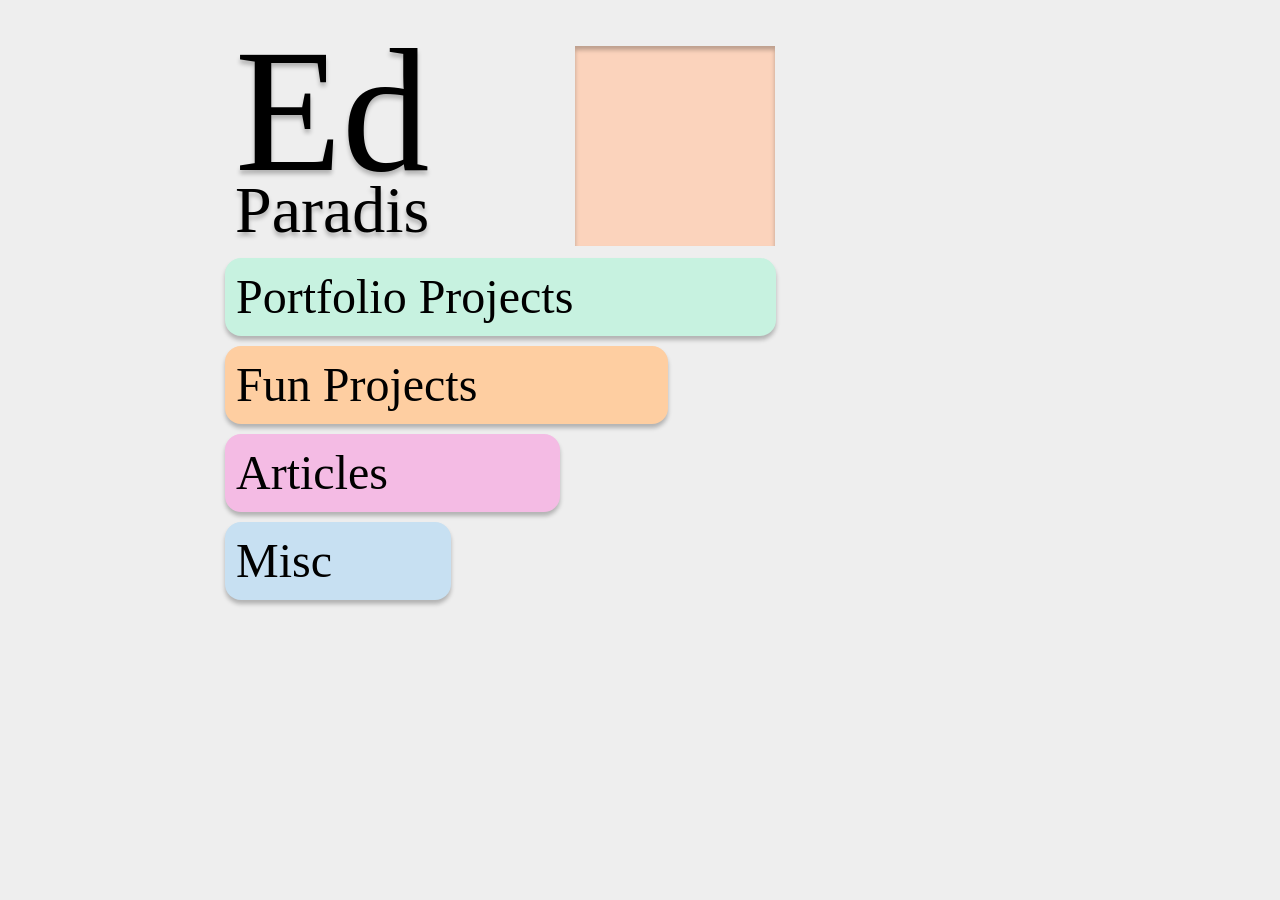
<file: index.html>
<html>

<head>
    <title>Ed Paradis - Personal Website</title>
    <link href="style.css" rel="stylesheet" />
</head>

<body>
    <div id="left-column"></div>
    <div id="center-column">
        <div id="header">
            <div id="logo"></div>
            <div id="name">
                <div id="first">Ed</div>
                <div id="last">Paradis</div>
            </div>
        </div>
        <div id="nav">
            <div id="portfolio-projects"><a>Portfolio Projects</a></div>
            <div id="fun-projects"><a>Fun Projects</a></div>
            <div id="articles"><a>Articles</a></div>
            <div id="misc"><a>Misc</a></div>
        </div>
    </div>
    <div id="right-column"></div>
</body>

</html>
</file>
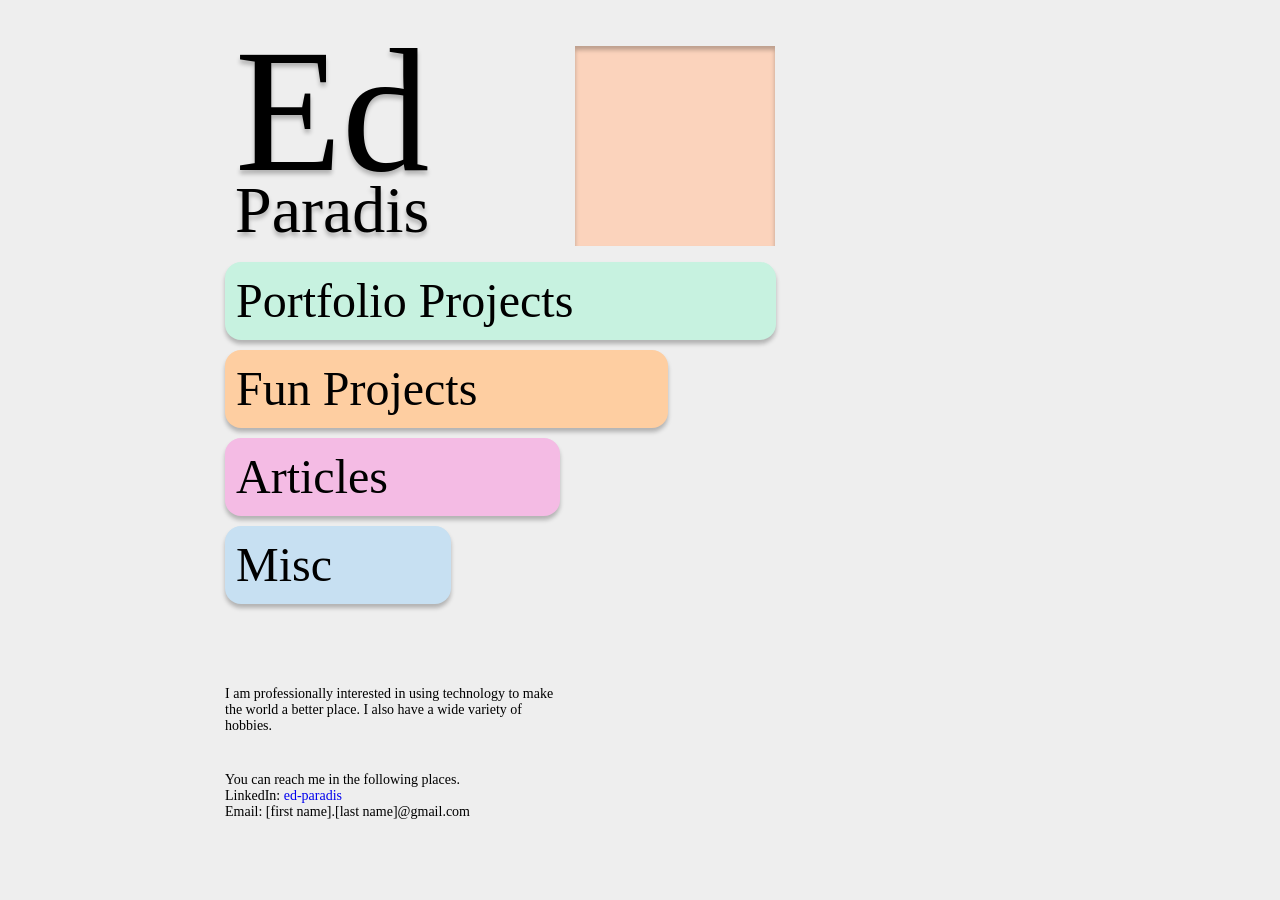
<file: docs/index.html>
<html>

<head>
    <title>Ed Paradis - Personal Website</title>
    <link href="style.css" rel="stylesheet" />
</head>

<body>
    <div id="left-column"></div>
    <div id="center-column">
        <div id="header">
            <div id="logo"></div>
            <div id="name">
                <div id="first">Ed</div>
                <div id="last">Paradis</div>
            </div>
        </div>
        <div id="nav">
            <div id="portfolio-projects"><a href="https://portfolio.edparadis.com/portfolio/">Portfolio Projects</a></div>
            <div id="fun-projects"><a href="https://notruespaceman.com/category/hobbies/">Fun Projects</a></div>
            <div id="articles"><a href="https://notruespaceman.com/category/meta/">Articles</a></div>
            <div id="misc"><a href="http://edparadis.com/historic-index.html">Misc</a></div>
        </div>
        <div id="footer">
            <p>I am professionally interested in using technology to make the world a better place. I also have a wide variety of hobbies.</p>
            <p>You can reach me in the following places.<br>LinkedIn: <a href="https://www.linkedin.com/in/ed-paradis/">ed-paradis</a><br>Email: [first name].[last name]@gmail.com</p>
        </div>
    </div>
    <div id="right-column"></div>
</body>

</html>
</file>
<file: style.css>
body {
    /* Homepage screen */
    /* Auto layout */
    display: flex;
    flex-direction: row;
    align-items: flex-start;
    padding: 10px;
    gap: 10px;
    position: relative;
    width: 1280px;
    height: 832px;
    background: #EEEEEE;
}

#left-column {
    /* left column */
    width: 197px;
    /* height: 812px; */
    /* Inside auto layout */
    flex: none;
    order: 0;
    align-self: stretch;
    flex-grow: 0;
}

#center-column {
    /* center column */
    /* Auto layout */
    display: flex;
    flex-direction: column;
    align-items: flex-start;
    padding: 28px 0px 0px;
    gap: 10px;
    width: 540px;
    /* height: 582px; */
    /* Inside auto layout */
    flex: none;
    order: 1;
    flex-grow: 0;
}

#right-column {
    /* right column */
    width: 269px;
    /* height: 812px; */
    /* Inside auto layout */
    flex: none;
    order: 2;
    align-self: stretch;
    flex-grow: 0;
}

#header {
    /* Header */
    /* Auto layout */
    display: flex;
    flex-direction: row;
    justify-content: space-between;
    align-items: flex-start;
    padding: 0px 0px 0px 10px;
    width: 540px;
    height: 202px;
    /* Inside auto layout */
    flex: none;
    order: 0;
    align-self: stretch;
    flex-grow: 0;
}

#logo {
    /* image or logo or something */
    width: 200px;
    height: 200px;
    background: #FBD3BC;
    box-shadow: inset 0px 4px 4px rgba(0, 0, 0, 0.25);
    /* Inside auto layout */
    flex: none;
    order: 1;
    flex-grow: 0;
}

#name {
    /* name */
    /* Auto layout */
    display: flex;
    flex-direction: column;
    align-items: flex-start;
    padding: 0px;
    width: 195px;
    height: 197px;
    /* Inside auto layout */
    flex: none;
    order: 0;
    flex-grow: 0;
}

#first {
    /* Ed */
    width: 195px;
    height: 131px;
    font-family: 'Times New Roman';
    font-style: normal;
    font-weight: 400;
    font-size: 175px;
    line-height: 130px;
    /* identical to box height, or 75% */
    color: #000000;
    text-shadow: 0px 4px 4px rgba(0, 0, 0, 0.25);
    /* Inside auto layout */
    flex: none;
    order: 0;
    flex-grow: 0;
}

#last {
    /* Paradis */
    width: 195px;
    height: 66px;
    font-family: 'Times New Roman';
    font-style: normal;
    font-weight: 400;
    font-size: 66px;
    line-height: 66px;
    /* identical to box height, or 100% */
    color: #000000;
    text-shadow: 0px 4px 4px rgba(0, 0, 0, 0.25);
    /* Inside auto layout */
    flex: none;
    order: 1;
    flex-grow: 0;
}

#nav {
    /* Nav */
    /* Auto layout */
    display: flex;
    flex-direction: column;
    align-items: flex-start;
    padding: 0px;
    gap: 10px;
    width: 540px;
    height: 342px;
    /* Inside auto layout */
    flex: none;
    order: 1;
    align-self: stretch;
    flex-grow: 0;
}

#portfolio-projects {
    /* Nav Item */
    /* Auto layout */
    display: flex;
    flex-direction: column;
    justify-content: space-between;
    align-items: flex-start;
    padding: 0px 0px 0px 11px;
    gap: 10px;
    width: 540px;
    height: 78px;
    background: #C7F2E0;
    box-shadow: 0px 4px 4px rgba(0, 0, 0, 0.25);
    border-radius: 16px;
    /* Inside auto layout */
    flex: none;
    order: 0;
    flex-grow: 0;
}

#portfolio-projects a {
    /* Portfolio Projects */
    width: 364px;
    height: 64px;
    font-family: 'Futura';
    font-style: normal;
    font-weight: 500;
    font-size: 48px;
    line-height: 78px;
    /* identical to box height */
    color: #000000;
    /* Inside auto layout */
    flex: none;
    order: 0;
    flex-grow: 0;
}

#fun-projects {
    /* Nav Item */
    /* Auto layout */
    display: flex;
    flex-direction: column;
    justify-content: space-between;
    align-items: flex-start;
    padding: 0px 0px 0px 11px;
    gap: 10px;
    width: 432px;
    height: 78px;
    background: #FECEA1;
    box-shadow: 0px 4px 4px rgba(0, 0, 0, 0.25);
    border-radius: 16px;
    /* Inside auto layout */
    flex: none;
    order: 1;
    flex-grow: 0;
}

#fun-projects a {
    /* Fun Projects */
    width: 258px;
    height: 64px;
    font-family: 'Futura';
    font-style: normal;
    font-weight: 500;
    font-size: 48px;
    line-height: 78px;
    /* identical to box height */
    color: #000000;
    /* Inside auto layout */
    flex: none;
    order: 0;
    flex-grow: 0;
}

#articles {
    /* Nav Item */
    /* Auto layout */
    display: flex;
    flex-direction: column;
    justify-content: space-between;
    align-items: flex-start;
    padding: 0px 0px 0px 11px;
    gap: 10px;
    width: 324px;
    height: 78px;
    background: #F4BBE4;
    box-shadow: 0px 4px 4px rgba(0, 0, 0, 0.25);
    border-radius: 16px;
    /* Inside auto layout */
    flex: none;
    order: 2;
    flex-grow: 0;
}

#articles a {
    /* Articles */
    width: 162px;
    height: 64px;
    font-family: 'Futura';
    font-style: normal;
    font-weight: 500;
    font-size: 48px;
    line-height: 78px;
    /* identical to box height */
    color: #000000;
    /* Inside auto layout */
    flex: none;
    order: 0;
    flex-grow: 0;
}

#misc {
    /* Nav Item */
    /* Auto layout */
    display: flex;
    flex-direction: column;
    justify-content: space-between;
    align-items: flex-start;
    padding: 0px 0px 0px 11px;
    gap: 10px;
    width: 215px;
    height: 78px;
    background: #C7E0F2;
    box-shadow: 0px 4px 4px rgba(0, 0, 0, 0.25);
    border-radius: 16px;
    /* Inside auto layout */
    flex: none;
    order: 3;
    flex-grow: 0;
}

#misc a {
    /* Misc */
    width: 101px;
    height: 64px;
    font-family: 'Futura';
    font-style: normal;
    font-weight: 500;
    font-size: 48px;
    line-height: 78px;
    /* identical to box height */
    color: #000000;
    /* Inside auto layout */
    flex: none;
    order: 0;
    flex-grow: 0;
}
</file>
<file: docs/style.css>
/* this is what it looks like when you more or less cut-and-paste CSS straight from Figma. Could be worse. */

body {
    /* Homepage screen */
    /* Auto layout */
    display: flex;
    flex-direction: row;
    align-items: flex-start;
    padding: 10px;
    gap: 10px;
    position: relative;
    width: 1280px;
    height: 832px;
    background: #EEEEEE;
}

#left-column {
    /* left column */
    width: 197px;
    /* height: 812px; */
    /* Inside auto layout */
    flex: none;
    order: 0;
    align-self: stretch;
    flex-grow: 0;
}

#center-column {
    /* center column */
    /* Auto layout */
    display: flex;
    flex-direction: column;
    align-items: flex-start;
    padding: 28px 0px 0px;
    gap: 14px;
    width: 540px;
    /* height: 582px; */
    /* Inside auto layout */
    flex: none;
    order: 1;
    flex-grow: 0;
}

#right-column {
    /* right column */
    width: 269px;
    /* height: 812px; */
    /* Inside auto layout */
    flex: none;
    order: 2;
    align-self: stretch;
    flex-grow: 0;
}

#header {
    /* Header */
    /* Auto layout */
    display: flex;
    flex-direction: row;
    justify-content: space-between;
    align-items: flex-start;
    padding: 0px 0px 0px 10px;
    width: 540px;
    height: 202px;
    /* Inside auto layout */
    flex: none;
    order: 0;
    align-self: stretch;
    flex-grow: 0;
}

#logo {
    /* image or logo or something */
    width: 200px;
    height: 200px;
    background: #FBD3BC;
    box-shadow: inset 0px 4px 4px rgba(0, 0, 0, 0.25);
    /* Inside auto layout */
    flex: none;
    order: 1;
    flex-grow: 0;
}

#name {
    /* name */
    /* Auto layout */
    display: flex;
    flex-direction: column;
    align-items: flex-start;
    padding: 0px;
    width: 195px;
    height: 197px;
    /* Inside auto layout */
    flex: none;
    order: 0;
    flex-grow: 0;
}

#first {
    /* Ed */
    width: 195px;
    height: 131px;
    font-family: 'Times New Roman';
    font-style: normal;
    font-weight: 400;
    font-size: 175px;
    line-height: 130px;
    /* identical to box height, or 75% */
    color: #000000;
    text-shadow: 0px 4px 4px rgba(0, 0, 0, 0.25);
    /* Inside auto layout */
    flex: none;
    order: 0;
    flex-grow: 0;
}

#last {
    /* Paradis */
    width: 195px;
    height: 66px;
    font-family: 'Times New Roman';
    font-style: normal;
    font-weight: 400;
    font-size: 66px;
    line-height: 66px;
    /* identical to box height, or 100% */
    color: #000000;
    text-shadow: 0px 4px 4px rgba(0, 0, 0, 0.25);
    /* Inside auto layout */
    flex: none;
    order: 1;
    flex-grow: 0;
}

#nav {
    /* Nav */
    /* Auto layout */
    display: flex;
    flex-direction: column;
    align-items: flex-start;
    padding: 0px;
    gap: 10px;
    width: 540px;
    height: 342px;
    /* Inside auto layout */
    flex: none;
    order: 1;
    align-self: stretch;
    flex-grow: 0;
}

#portfolio-projects {
    /* Nav Item */
    /* Auto layout */
    display: flex;
    flex-direction: column;
    justify-content: space-between;
    align-items: flex-start;
    padding: 0px 0px 0px 11px;
    gap: 10px;
    width: 540px;
    height: 78px;
    background: #C7F2E0;
    box-shadow: 0px 4px 4px rgba(0, 0, 0, 0.25);
    border-radius: 16px;
    /* Inside auto layout */
    flex: none;
    order: 0;
    flex-grow: 0;
}

#portfolio-projects a {
    /* Portfolio Projects */
    width: 364px;
    height: 64px;
    font-family: 'Futura';
    font-style: normal;
    font-weight: 500;
    font-size: 48px;
    line-height: 78px;
    /* identical to box height */
    color: #000000;
    /* Inside auto layout */
    flex: none;
    order: 0;
    flex-grow: 0;
}

#fun-projects {
    /* Nav Item */
    /* Auto layout */
    display: flex;
    flex-direction: column;
    justify-content: space-between;
    align-items: flex-start;
    padding: 0px 0px 0px 11px;
    gap: 10px;
    width: 432px;
    height: 78px;
    background: #FECEA1;
    box-shadow: 0px 4px 4px rgba(0, 0, 0, 0.25);
    border-radius: 16px;
    /* Inside auto layout */
    flex: none;
    order: 1;
    flex-grow: 0;
}

#fun-projects a {
    /* Fun Projects */
    width: 258px;
    height: 64px;
    font-family: 'Futura';
    font-style: normal;
    font-weight: 500;
    font-size: 48px;
    line-height: 78px;
    /* identical to box height */
    color: #000000;
    /* Inside auto layout */
    flex: none;
    order: 0;
    flex-grow: 0;
}

#articles {
    /* Nav Item */
    /* Auto layout */
    display: flex;
    flex-direction: column;
    justify-content: space-between;
    align-items: flex-start;
    padding: 0px 0px 0px 11px;
    gap: 10px;
    width: 324px;
    height: 78px;
    background: #F4BBE4;
    box-shadow: 0px 4px 4px rgba(0, 0, 0, 0.25);
    border-radius: 16px;
    /* Inside auto layout */
    flex: none;
    order: 2;
    flex-grow: 0;
}

#articles a {
    /* Articles */
    width: 162px;
    height: 64px;
    font-family: 'Futura';
    font-style: normal;
    font-weight: 500;
    font-size: 48px;
    line-height: 78px;
    /* identical to box height */
    color: #000000;
    /* Inside auto layout */
    flex: none;
    order: 0;
    flex-grow: 0;
}

#misc {
    /* Nav Item */
    /* Auto layout */
    display: flex;
    flex-direction: column;
    justify-content: space-between;
    align-items: flex-start;
    padding: 0px 0px 0px 11px;
    gap: 10px;
    width: 215px;
    height: 78px;
    background: #C7E0F2;
    box-shadow: 0px 4px 4px rgba(0, 0, 0, 0.25);
    border-radius: 16px;
    /* Inside auto layout */
    flex: none;
    order: 3;
    flex-grow: 0;
}

#misc a {
    /* Misc */
    width: 101px;
    height: 64px;
    font-family: 'Futura';
    font-style: normal;
    font-weight: 500;
    font-size: 48px;
    line-height: 78px;
    /* identical to box height */
    color: #000000;
    /* Inside auto layout */
    flex: none;
    order: 0;
    flex-grow: 0;
}

a {
    text-decoration: none;
}

a:hover {
    text-decoration: underline;
}

#footer {
    /* Footer */
    /* Auto layout */
    display: flex;
    flex-direction: column;
    justify-content: flex-end;
    align-items: flex-start;
    padding: 60px 0px 0px;
    gap: 10px;
    width: 406px;
    height: 156px;
    /* Inside auto layout */
    flex: none;
    order: 2;
    flex-grow: 0;
}

#footer p {
    width: 340px;
    /* height: 96px; */
    font-family: 'Futura';
    font-style: normal;
    font-weight: 500;
    font-size: 14px;
    /* line-height: 16px; */
    color: #000000;
    /* Inside auto layout */
    flex: none;
    order: 0;
    align-self: stretch;
    flex-grow: 0;
}
</file>
